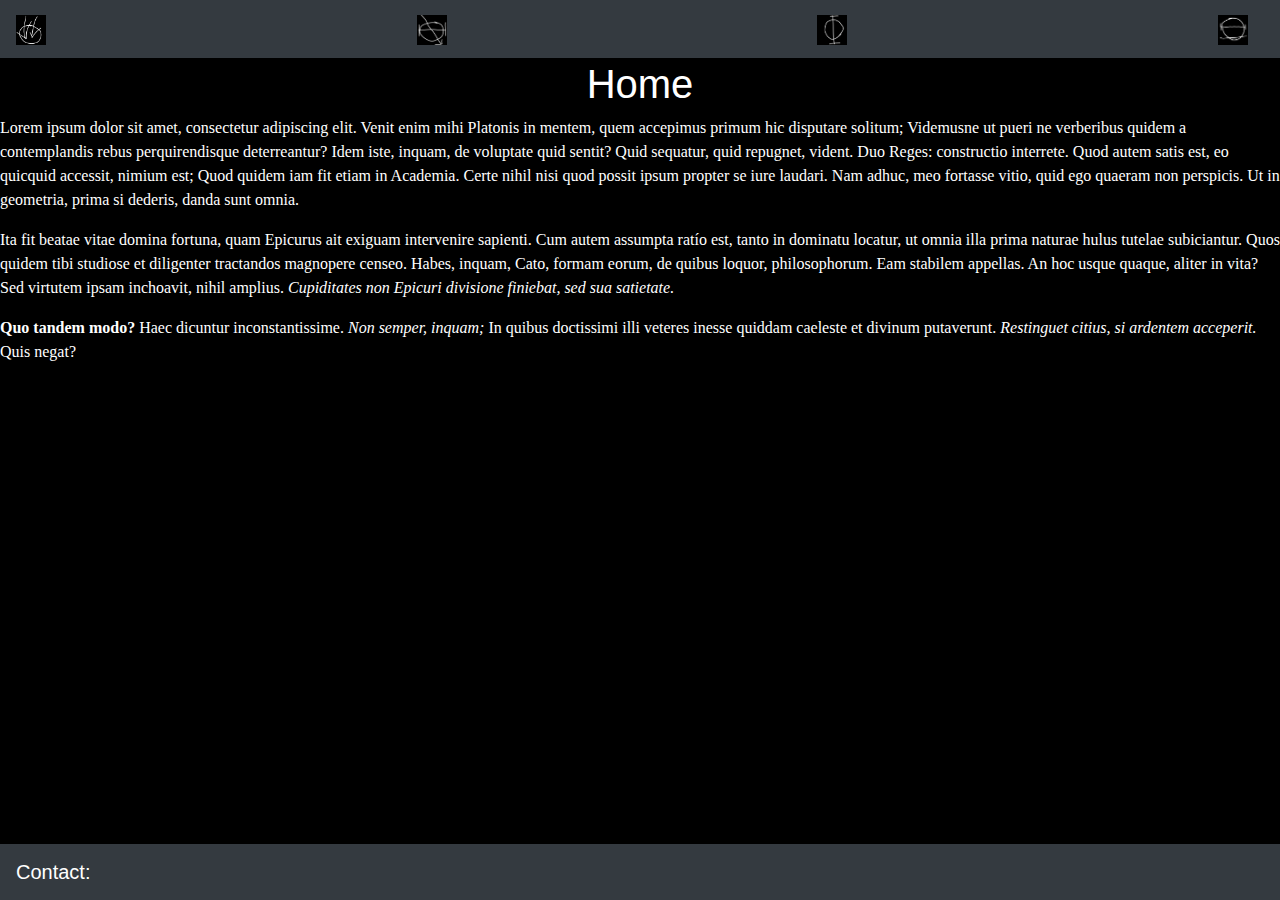
<file: index.html>
<!DOCTYPE HTML>
<html>
<head>
	<meta http-equiv="X-UA-Compatable" content="IE-edge">
	<meta name="viewport" content="width=device-width, initial-scale=1">
	<link href="https://maxcdn.bootstrapcdn.com/bootstrap/4.0.0/css/bootstrap.min.css" rel="stylesheet" integrity="sha384-Gn5384xqQ1aoWXA+058RXPxPg6fy4IWvTNh0E263XmFcJlSAwiGgFAW/dAiS6JXm" crossorigin="anonymous">
		<link rel="stylesheet" type="text/css" href="portfolio.css">

</head>
<body>


	<div class="container">
		<div class="row">
			

	</div>

		<nav class="navbar fixed-top navbar-light bg-dark">

			
  			<a class="navbar-brand" href="index.html"><img src="fury.jpg" width="30" height="30" alt="home" title="Home"></a>

  			
  			<a class="navbar-brand" href="fury2.html"><img src="fury2.jpg" width="30" height="30" alt="projects" title="Projects"></a>

  			
  			<a class="navbar-brand" href="fury3.html"><img src="fury3.jpg" width="30" height="30" alt="Games" title="Games"></a>

  			
  			<a class="navbar-brand" href="fury4.html"><img src="fury4.jpg" width="30" height="30" alt="Music" title="Music"></a>

		</nav>


	</div>
		<center>

			<h1 class="superPad">
				Home
			</h1>


		</center>
		<p>Lorem ipsum dolor sit amet, consectetur adipiscing elit. Venit enim mihi Platonis in mentem, quem accepimus primum hic disputare solitum; Videmusne ut pueri ne verberibus quidem a contemplandis rebus perquirendisque deterreantur? Idem iste, inquam, de voluptate quid sentit? Quid sequatur, quid repugnet, vident. Duo Reges: constructio interrete. Quod autem satis est, eo quicquid accessit, nimium est; Quod quidem iam fit etiam in Academia. Certe nihil nisi quod possit ipsum propter se iure laudari. Nam adhuc, meo fortasse vitio, quid ego quaeram non perspicis. Ut in geometria, prima si dederis, danda sunt omnia. </p>

<p>Ita fit beatae vitae domina fortuna, quam Epicurus ait exiguam intervenire sapienti. Cum autem assumpta ratío est, tanto in dominatu locatur, ut omnia illa prima naturae hulus tutelae subiciantur. Quos quidem tibi studiose et diligenter tractandos magnopere censeo. Habes, inquam, Cato, formam eorum, de quibus loquor, philosophorum. Eam stabilem appellas. An hoc usque quaque, aliter in vita? Sed virtutem ipsam inchoavit, nihil amplius. <i>Cupiditates non Epicuri divisione finiebat, sed sua satietate.</i> </p>

<p><b>Quo tandem modo?</b> Haec dicuntur inconstantissime. <i>Non semper, inquam;</i> In quibus doctissimi illi veteres inesse quiddam caeleste et divinum putaverunt. <i>Restinguet citius, si ardentem acceperit.</i> Quis negat? </p>

<nav class="navbar fixed-bottom navbar-dark bg-dark">
  <a class="navbar-brand" href="#!">Contact:</a>
</nav>



	<script
 	src="https://code.jquery.com/jquery-3.3.1.min.js"
	integrity="sha256-FgpCb/KJQlLNfOu91ta32o/NMZxltwRo8QtmkMRdAu8="
	crossorigin="anonymous">
	</script>

	<script 
	src="https://maxcdn.bootstrapcdn.com/bootstrap/4.0.0/js/bootstrap.min.js" 
	integrity="sha384-JZR6Spejh4U02d8jOt6vLEHfe/JQGiRRSQQxSfFWpi1MquVdAyjUar5+76PVCmYl" 
	crossorigin="anonymous">
	</script>
</body>
</html>
</file>
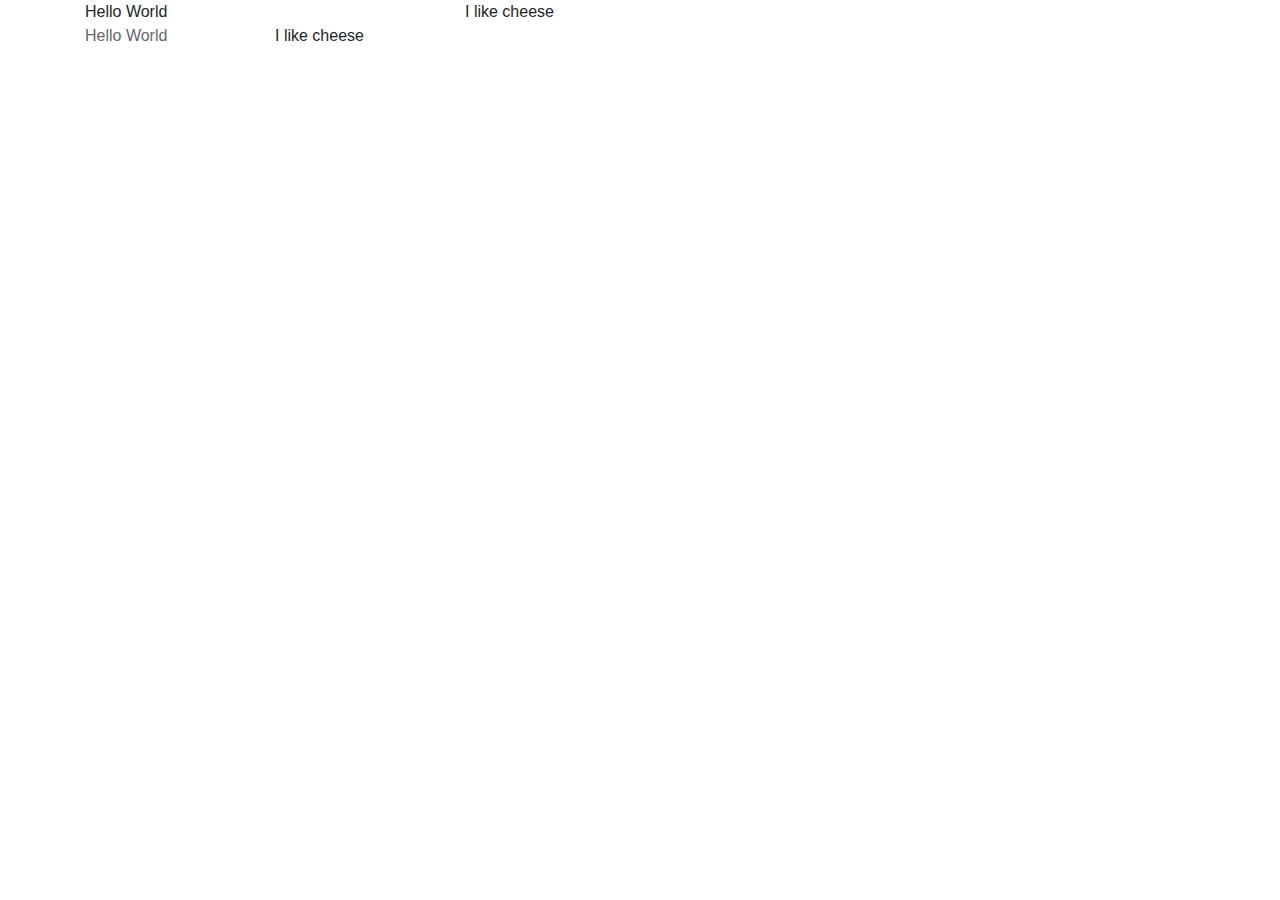
<file: bootstrap.html>
<!DOCTYPE HTML>
<html>
<head>
	<meta http-equiv="X-UA-Compatable" content="IE-edge">
	<meta name="viewport" content="width=device-width, initial-scale=1">
	<link href="https://maxcdn.bootstrapcdn.com/bootstrap/4.0.0/css/bootstrap.min.css" rel="stylesheet" integrity="sha384-Gn5384xqQ1aoWXA+058RXPxPg6fy4IWvTNh0E263XmFcJlSAwiGgFAW/dAiS6JXm" crossorigin="anonymous">
</head>
<body>


	<div class="container">
		<div class="row">
			<div class="col-sm-4">
				Hello World
			</div>
			<div class="col-sm-8">	
				I like cheese
			</div>
		</div>
		<div class="row">
			<div class="col-sm-2" style="opacity: .7">
				Hello World
			</div>
			<div class="col-sm-10">	
				I like cheese
			</div>
		</div>
	</div>

	<script
 	src="https://code.jquery.com/jquery-3.3.1.min.js"
	integrity="sha256-FgpCb/KJQlLNfOu91ta32o/NMZxltwRo8QtmkMRdAu8="
	crossorigin="anonymous"></script>

	<script 
	src="https://maxcdn.bootstrapcdn.com/bootstrap/4.0.0/js/bootstrap.min.js" 
	integrity="sha384-JZR6Spejh4U02d8jOt6vLEHfe/JQGiRRSQQxSfFWpi1MquVdAyjUar5+76PVCmYl" 
	crossorigin="anonymous"></script>
</body>
</html>
</file>
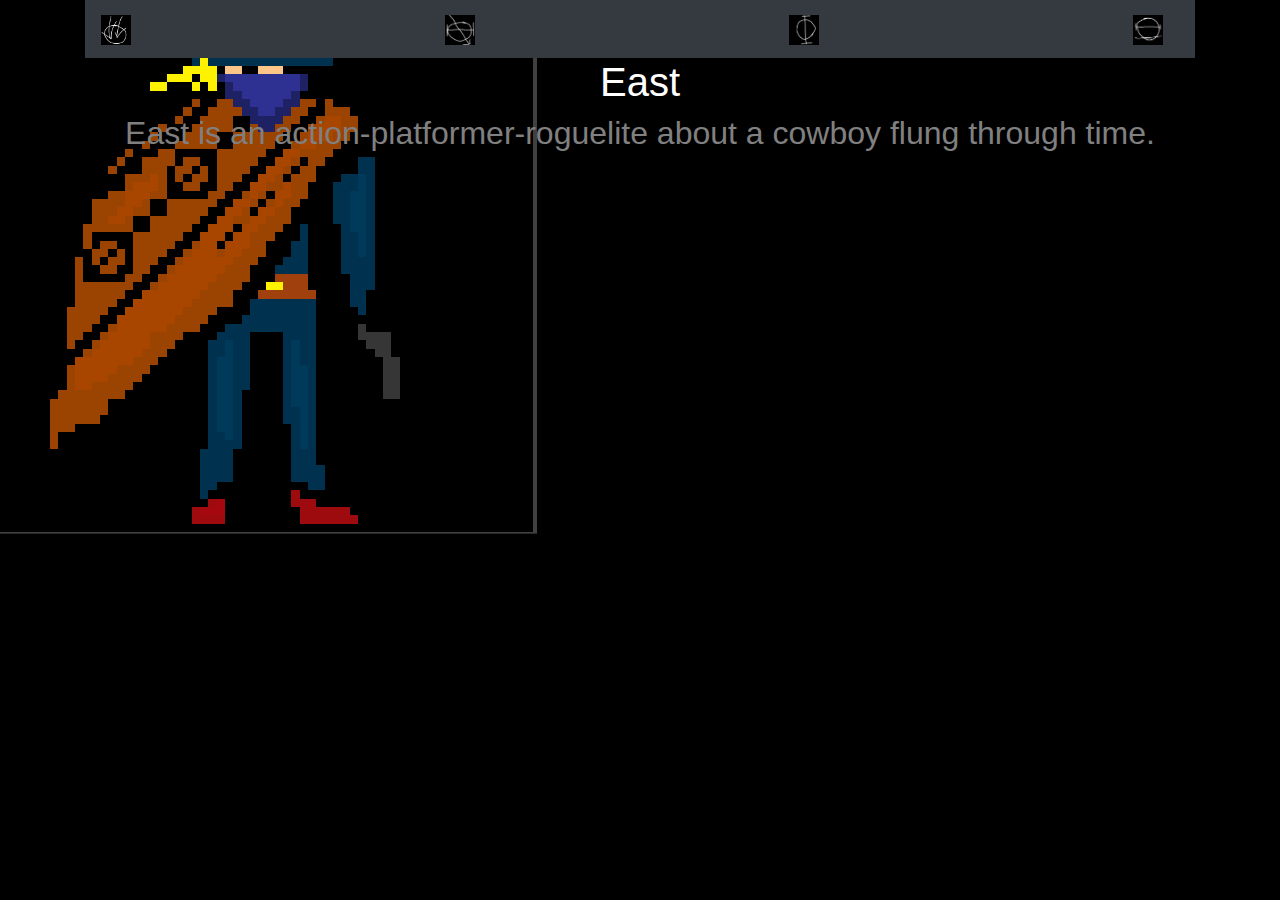
<file: east.html>
<!DOCTYPE HTML>
<html>
<head>
	<meta http-equiv="X-UA-Compatable" content="IE-edge">
	<meta name="viewport" content="width=device-width, initial-scale=1">
	<link href="https://maxcdn.bootstrapcdn.com/bootstrap/4.0.0/css/bootstrap.min.css" rel="stylesheet" integrity="sha384-Gn5384xqQ1aoWXA+058RXPxPg6fy4IWvTNh0E263XmFcJlSAwiGgFAW/dAiS6JXm" crossorigin="anonymous">
		<link rel="stylesheet" type="text/css" href="portfolio.css">

</head>
<body style="background-image: url(elon.png); background-repeat: no-repeat; width: 100%; height: 100%;">

<!-- 	<div style="background-image: url(elon.png); background-repeat: no-repeat; width: 100%; height: 100%;"></div>
 -->	<div class="container">
		<div class="row">

			

	</div>

		<nav class="navbar navbar-light bg-dark">

			
  			<a class="navbar-brand" href="index.html"><img src="fury.jpg" width="30" height="30" alt="home" title="Home"></a>

  			
  			<a class="navbar-brand" href="fury2.html"><img src="fury2.jpg" width="30" height="30" alt="projects" title="Projects"></a>

  			
  			<a class="navbar-brand" href="fury3.html"><img src="fury3.jpg" width="30" height="30" alt="Games" title="Games"></a>

  			
  			<a class="navbar-brand" href="fury4.html"><img src="fury4.jpg" width="30" height="30" alt="Music" title="Music"></a>

		</nav>


	</div>
	<center>
	<h1>
		East
	</h1>
	<h2>
		East is an action-platformer-roguelite about a cowboy flung through time. 
	</h2>
</center>

	<script
 	src="https://code.jquery.com/jquery-3.3.1.min.js"
	integrity="sha256-FgpCb/KJQlLNfOu91ta32o/NMZxltwRo8QtmkMRdAu8="
	crossorigin="anonymous">
	</script>

	<script 
	src="https://maxcdn.bootstrapcdn.com/bootstrap/4.0.0/js/bootstrap.min.js" 
	integrity="sha384-JZR6Spejh4U02d8jOt6vLEHfe/JQGiRRSQQxSfFWpi1MquVdAyjUar5+76PVCmYl" 
	crossorigin="anonymous">
	</script>
</body>
</html>
</file>
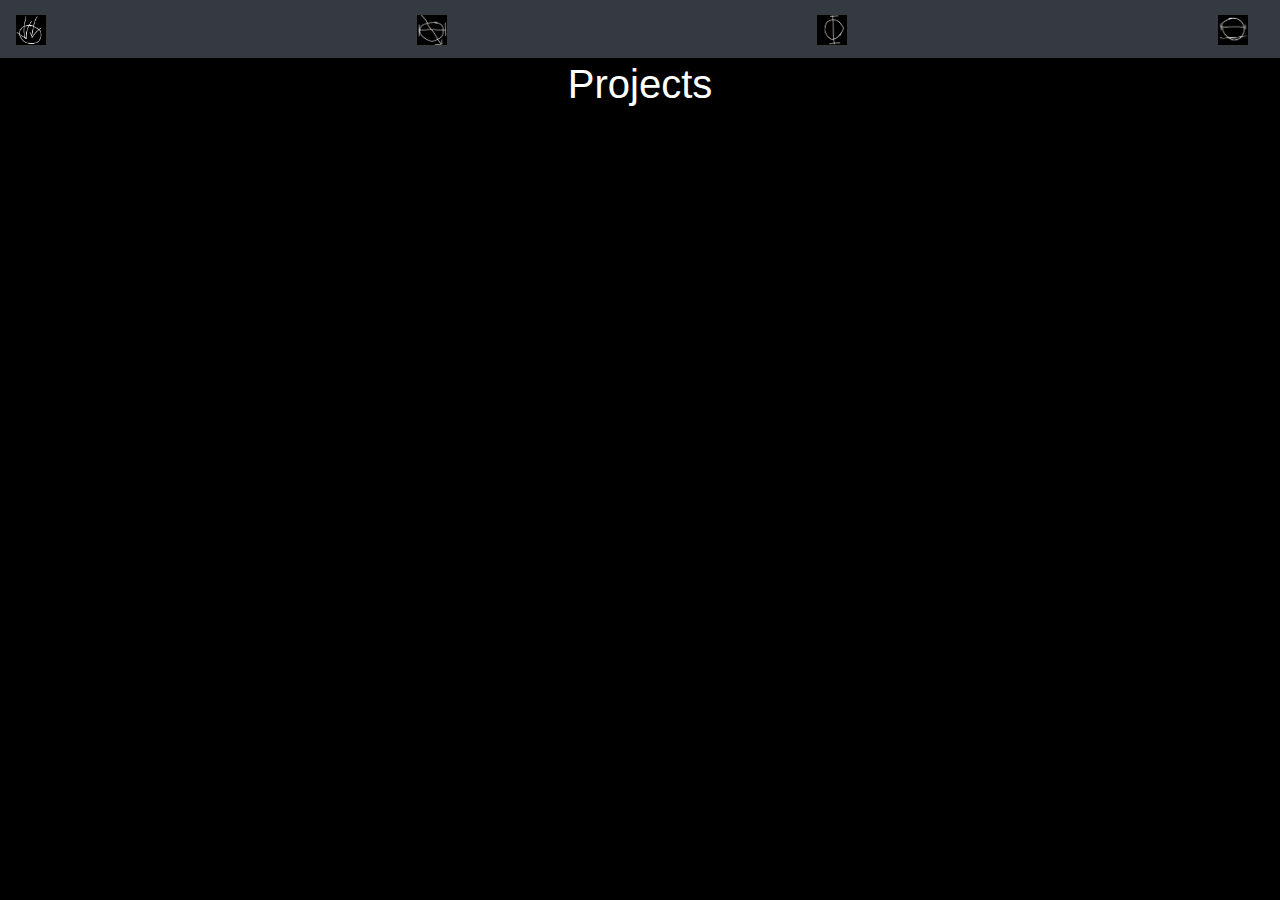
<file: fury2.html>
<!DOCTYPE HTML>
<html>
<head>
	<meta http-equiv="X-UA-Compatable" content="IE-edge">
	<meta name="viewport" content="width=device-width, initial-scale=1">
	<link href="https://maxcdn.bootstrapcdn.com/bootstrap/4.0.0/css/bootstrap.min.css" rel="stylesheet" integrity="sha384-Gn5384xqQ1aoWXA+058RXPxPg6fy4IWvTNh0E263XmFcJlSAwiGgFAW/dAiS6JXm" crossorigin="anonymous">
		<link rel="stylesheet" type="text/css" href="portfolio.css">
	<link rel="stylesheet" type="text/css" href="portfolio.css">

</head>
<body>


	<div class="container">
		<div class="row">

			

	</div>

		<nav class="navbar fixed-top navbar-light bg-dark">

			<a class="navbar-brand" href="index.html"><img src="fury.jpg" width="30" height="30" alt="home" title="Home"></a>

  			
  			<a class="navbar-brand" href="fury2.html"><img src="fury2.jpg" width="30" height="30" alt="projects" title="Projects"></a>

  			
  			<a class="navbar-brand" href="fury3.html"><img src="fury3.jpg" width="30" height="30" alt="Games" title="Games"></a>

  			
  			<a class="navbar-brand" href="fury4.html"><img src="fury4.jpg" width="30" height="30" alt="Music" title="Music"></a>


		</nav>


	</div>

	<center>
	<h1 class="superPad">
		Projects
	</h1>
</center>




	<script
 	src="https://code.jquery.com/jquery-3.3.1.min.js"
	integrity="sha256-FgpCb/KJQlLNfOu91ta32o/NMZxltwRo8QtmkMRdAu8="
	crossorigin="anonymous">
	</script>

	<script 
	src="https://maxcdn.bootstrapcdn.com/bootstrap/4.0.0/js/bootstrap.min.js" 
	integrity="sha384-JZR6Spejh4U02d8jOt6vLEHfe/JQGiRRSQQxSfFWpi1MquVdAyjUar5+76PVCmYl" 
	crossorigin="anonymous">
	</script>
</body>
</html>
</file>
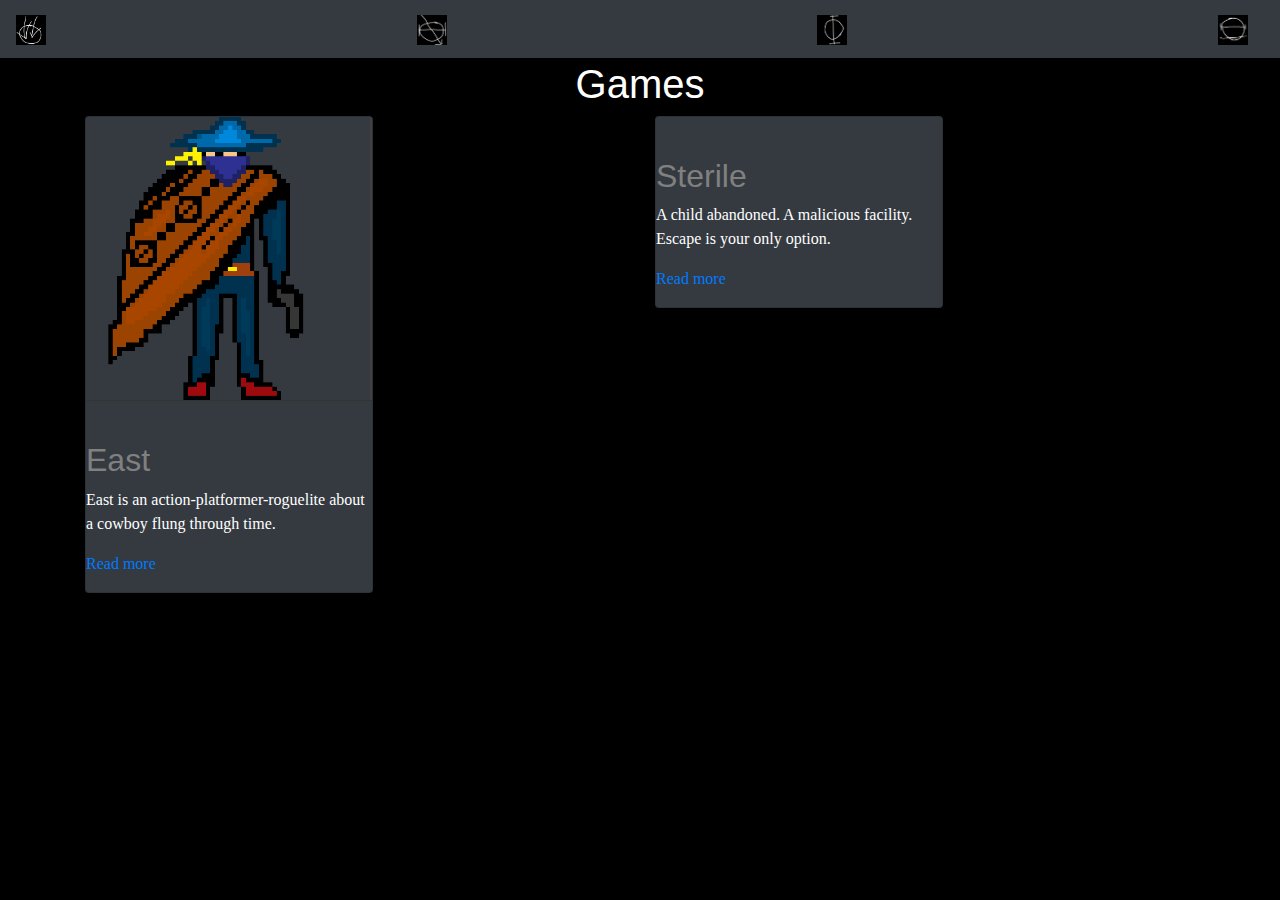
<file: fury3.html>
<!DOCTYPE HTML>
<html>
<head>
	<meta http-equiv="X-UA-Compatable" content="IE-edge">
	<meta name="viewport" content="width=device-width, initial-scale=1">
	<link href="https://maxcdn.bootstrapcdn.com/bootstrap/4.0.0/css/bootstrap.min.css" rel="stylesheet" integrity="sha384-Gn5384xqQ1aoWXA+058RXPxPg6fy4IWvTNh0E263XmFcJlSAwiGgFAW/dAiS6JXm" crossorigin="anonymous">
		<link rel="stylesheet" type="text/css" href="portfolio.css">

</head>
<body>


	<div class="container">
		<div class="row">

			

	</div>

		<nav class="navbar fixed-top navbar-light bg-dark">

			
  			<a class="navbar-brand" href="index.html"><img src="fury.jpg" width="30" height="30" alt="home" title="Home"></a>

  			
  			<a class="navbar-brand" href="fury2.html"><img src="fury2.jpg" width="30" height="30" alt="projects" title="Projects"></a>

  			
  			<a class="navbar-brand" href="fury3.html"><img src="fury3.jpg" width="30" height="30" alt="Games" title="Games"></a>

  			
  			<a class="navbar-brand" href="fury4.html"><img src="fury4.jpg" width="30" height="30" alt="Music" title="Music"></a>


		</nav>


	</div>

	<center>
		<h1 class="superPad">
			Games
		</h1>
	</center>
	<div class="container"> 
		<div class="row">
			<div class="col-sm-6">
				<div class="card text-white bg-dark mb-3" style="width: 18rem;">
					<img class="card-img-top" src="elon.png" alt="East">
					<div class="card-body">
						</div>
					<h2>
						East
					</h2>

					<p class="card-text">
						East is an action-platformer-roguelite about a cowboy flung through time. 
					</p>
					<p>
					<a href="east.html"> Read more </a>
					</p>
				</div>
			</div>

			<div class="col-sm-6">
				<div class="card text-white bg-dark mb-3" style="width: 18rem;">
					
					<div class="card-body">
						</div>
				<h2>
					Sterile
				</h2>
				<p>
					A child abandoned. A malicious facility. Escape is your only option. 
				</p>
				<p>
					<a href="sterile.html"> Read more </a>
				</p>
				</div>
			</div>
	</div>



	<script
 	src="https://code.jquery.com/jquery-3.3.1.min.js"
	integrity="sha256-FgpCb/KJQlLNfOu91ta32o/NMZxltwRo8QtmkMRdAu8="
	crossorigin="anonymous">
	</script>

	<script 
	src="https://maxcdn.bootstrapcdn.com/bootstrap/4.0.0/js/bootstrap.min.js" 
	integrity="sha384-JZR6Spejh4U02d8jOt6vLEHfe/JQGiRRSQQxSfFWpi1MquVdAyjUar5+76PVCmYl" 
	crossorigin="anonymous">
	</script>
</body>
</html>
</file>
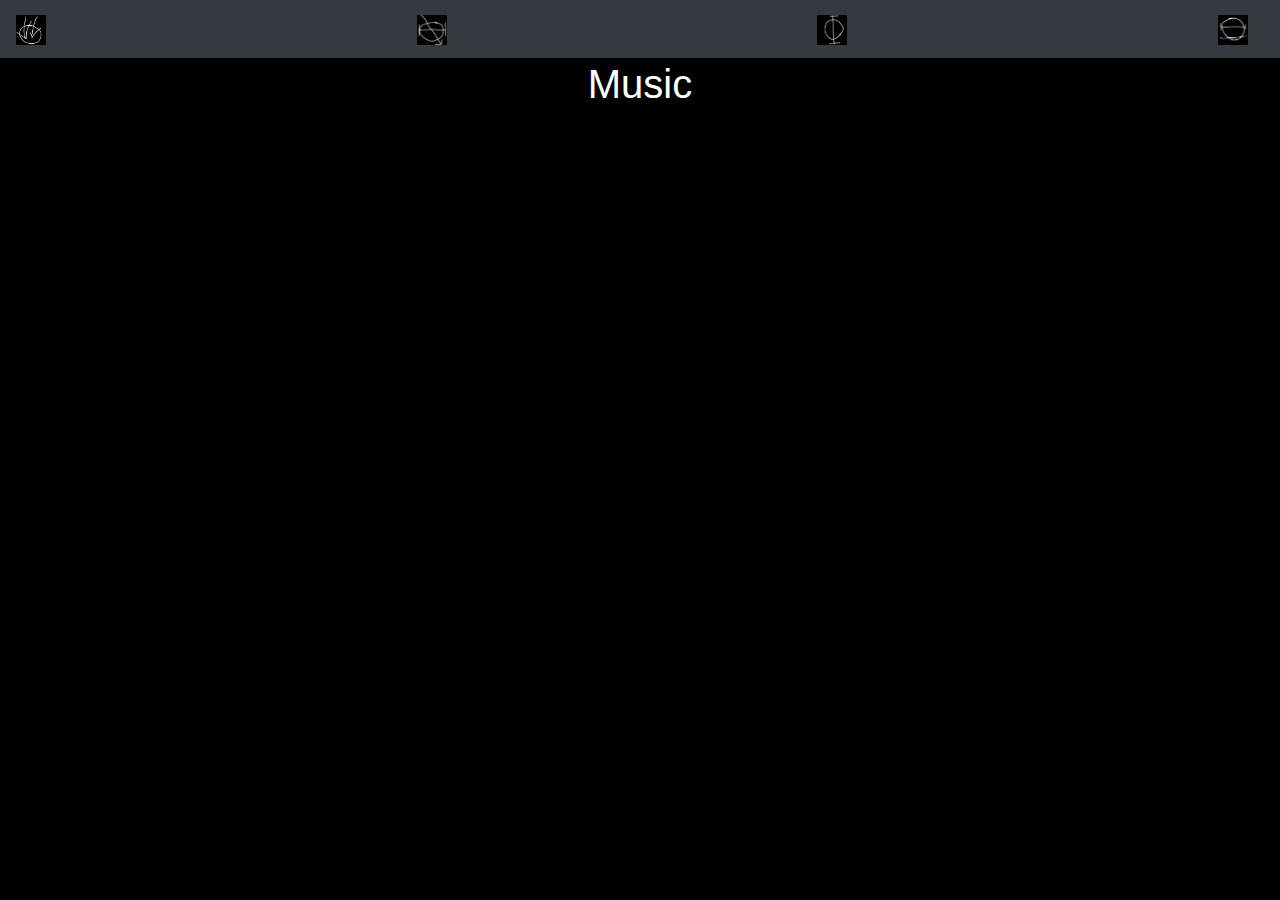
<file: fury4.html>
<!DOCTYPE HTML>
<html>
<head>
	<meta http-equiv="X-UA-Compatable" content="IE-edge">
	<meta name="viewport" content="width=device-width, initial-scale=1">
	<link href="https://maxcdn.bootstrapcdn.com/bootstrap/4.0.0/css/bootstrap.min.css" rel="stylesheet" integrity="sha384-Gn5384xqQ1aoWXA+058RXPxPg6fy4IWvTNh0E263XmFcJlSAwiGgFAW/dAiS6JXm" crossorigin="anonymous">
	<link rel="stylesheet" type="text/css" href="portfolio.css">
</head>
<body>


	<div class="container">
		<div class="row">

			

	</div>

		<nav class="navbar fixed-top navbar-light bg-dark">

			
  			<a class="navbar-brand" href="index.html"><img src="fury.jpg" width="30" height="30" alt="home" title="Home"></a>

  			
  			<a class="navbar-brand" href="fury2.html"><img src="fury2.jpg" width="30" height="30" alt="projects" title="Projects"></a>

  			
  			<a class="navbar-brand" href="fury3.html"><img src="fury3.jpg" width="30" height="30" alt="Games" title="Games"></a>

  			
  			<a class="navbar-brand" href="fury4.html"><img src="fury4.jpg" width="30" height="30" alt="Music" title="Music"></a>

		</nav>


	</div>
	<center>
	<h1 class="superPad">
		Music
	</h1>	

	<!soundcloud embed>
	<iframe width="75%" height="450" scrolling="no" frameborder="no" allow="autoplay" src="https://w.soundcloud.com/player/?url=https%3A//api.soundcloud.com/users/18556024&color=%23002fff&auto_play=false&hide_related=false&show_comments=true&show_user=true&show_reposts=false&show_teaser=true&visual=true"></iframe>
	</center>



	<script
 	src="https://code.jquery.com/jquery-3.3.1.min.js"
	integrity="sha256-FgpCb/KJQlLNfOu91ta32o/NMZxltwRo8QtmkMRdAu8="
	crossorigin="anonymous">
	</script>

	<script 
	src="https://maxcdn.bootstrapcdn.com/bootstrap/4.0.0/js/bootstrap.min.js" 
	integrity="sha384-JZR6Spejh4U02d8jOt6vLEHfe/JQGiRRSQQxSfFWpi1MquVdAyjUar5+76PVCmYl" 
	crossorigin="anonymous">
	</script>
</body>
</html>
</file>
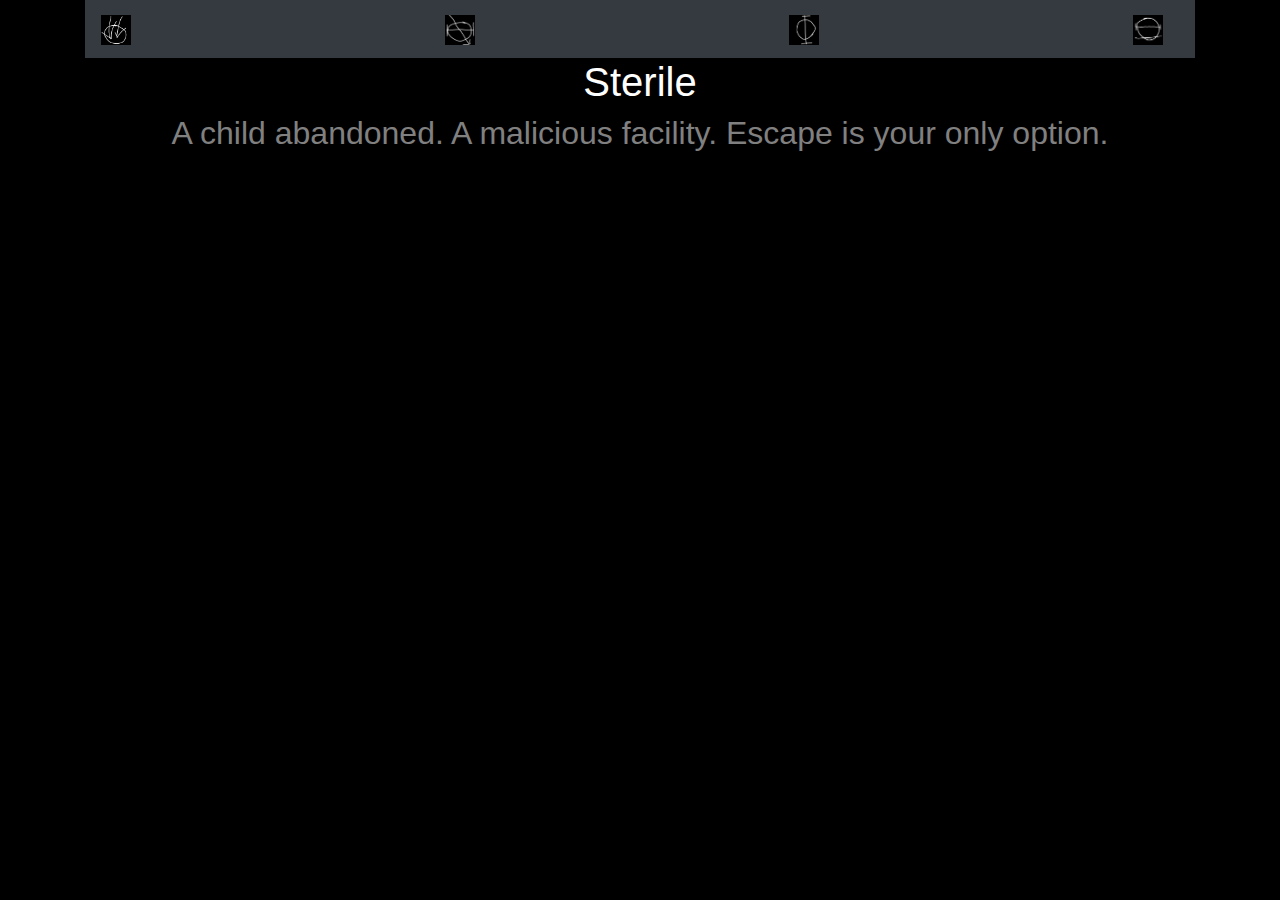
<file: sterile.html>
<!DOCTYPE HTML>
<html>
<head>
	<meta http-equiv="X-UA-Compatable" content="IE-edge">
	<meta name="viewport" content="width=device-width, initial-scale=1">
	<link href="https://maxcdn.bootstrapcdn.com/bootstrap/4.0.0/css/bootstrap.min.css" rel="stylesheet" integrity="sha384-Gn5384xqQ1aoWXA+058RXPxPg6fy4IWvTNh0E263XmFcJlSAwiGgFAW/dAiS6JXm" crossorigin="anonymous">
</head>
<body>


	<div class="container">
		<div class="row">

			

	</div>

		<nav class="navbar navbar-light bg-dark">

			
  			<a class="navbar-brand" href="index.html"><img src="fury.jpg" width="30" height="30" alt="home" title="Home"></a>

  			
  			<a class="navbar-brand" href="fury2.html"><img src="fury2.jpg" width="30" height="30" alt="projects" title="Projects"></a>

  			
  			<a class="navbar-brand" href="fury3.html"><img src="fury3.jpg" width="30" height="30" alt="Games" title="Games"></a>

  			
  			<a class="navbar-brand" href="fury4.html"><img src="fury4.jpg" width="30" height="30" alt="Music" title="Music"></a>

		</nav>


	</div>
	<center>
	<h1>
		Sterile
	</h1>
	<h2>
		A child abandoned. A malicious facility. Escape is your only option. 
	</h2>
</center>




	<link rel="stylesheet" type="text/css" href="portfolio.css">

	<script
 	src="https://code.jquery.com/jquery-3.3.1.min.js"
	integrity="sha256-FgpCb/KJQlLNfOu91ta32o/NMZxltwRo8QtmkMRdAu8="
	crossorigin="anonymous">
	</script>

	<script 
	src="https://maxcdn.bootstrapcdn.com/bootstrap/4.0.0/js/bootstrap.min.js" 
	integrity="sha384-JZR6Spejh4U02d8jOt6vLEHfe/JQGiRRSQQxSfFWpi1MquVdAyjUar5+76PVCmYl" 
	crossorigin="anonymous">
	</script>
</body>
</html>
</file>
<file: portfolio.css>
body{
	background-color: black;
	/*background-image: url(fury.jpg);
	background-repeat: no-repeat;*/

}

h1{
	color: white;
}
h2{
	color: grey
}
p{
	color: white;
	font-family: calibri
}
.superPad {
	padding-top: 60px;
}
</file>
